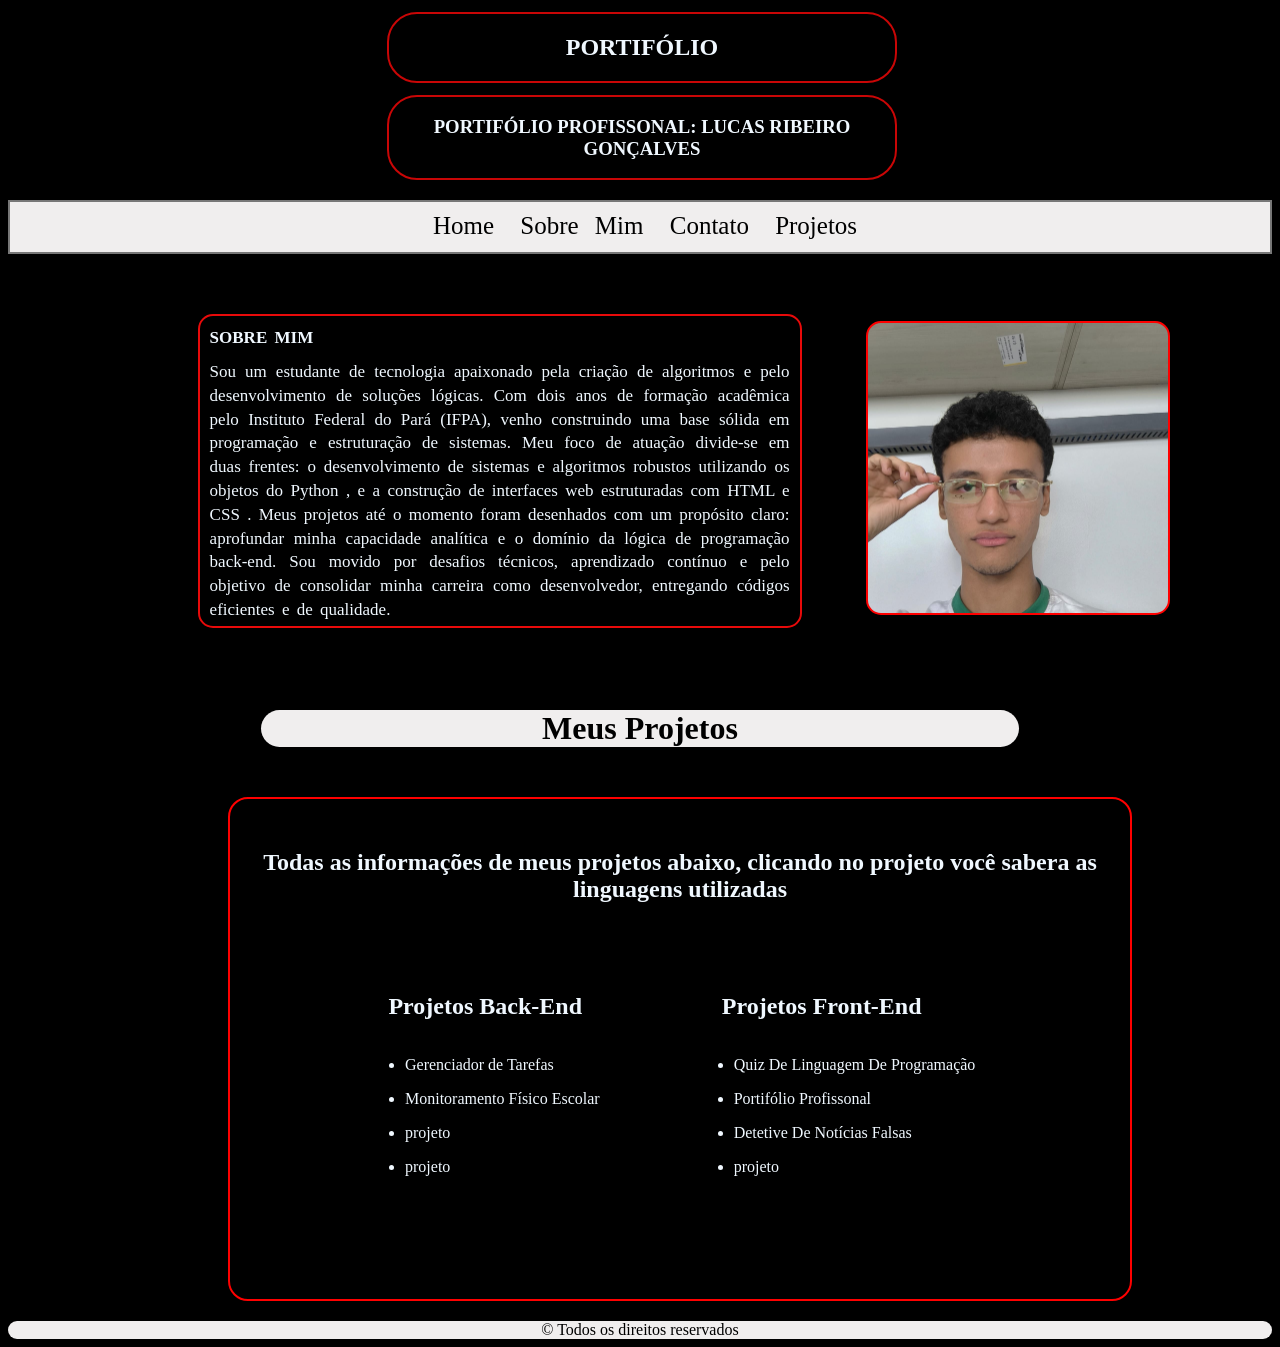
<file: index.html>
<!DOCTYPE html>
<html lang="pt-br">
<head>
    <meta charset="UTF-8">
    <meta name="viewport" content="width=device-width, initial-scale=1.0">
    <title>Portifólio</title>
    <link rel="stylesheet" href="css/style.css">
</head>
<body>  
    <header>
        <section id="home" class="saudacao">
            <h1>PORTIFÓLIO</h1>
        </section>
        <section class="saudacao">
            <h3>PORTIFÓLIO PROFISSONAL: LUCAS RIBEIRO GONÇALVES</h3>
        </section>
    </header>
        <nav class="guia">
            <a class="botao_nav" href="#home">Home</a>
            <a class="botao_nav" href="#sobre_mim">Sobre Mim</a>
            <a class="botao_nav" href="#contato">Contato</a>
            <a class="botao_nav" href="#meus_projetos">Projetos</a>
        </nav>
    <section id="sobre_mim" class="sobre_mim">
        <p class="conteudo_sobre_mim"> <b>SOBRE MIM</b></p>
        <p class="conteudo_sobre_mim">Sou um estudante de tecnologia apaixonado pela criação de algoritmos e pelo desenvolvimento de soluções lógicas. Com dois anos de formação acadêmica pelo Instituto Federal do Pará (IFPA), venho construindo uma base sólida em programação e estruturação de sistemas.
        Meu foco de atuação divide-se em duas frentes: o desenvolvimento de sistemas e algoritmos robustos utilizando os objetos do Python , e a construção de interfaces web estruturadas com HTML e CSS . Meus projetos até o momento foram desenhados com um propósito claro: aprofundar minha capacidade analítica e o domínio da lógica de programação back-end. Sou movido por desafios técnicos, aprendizado contínuo e pelo objetivo de consolidar minha carreira como desenvolvedor, entregando códigos eficientes e de qualidade.</p>
    </section>
    <section class="foto">
    </section>
    <h1 class="meus_projetos">Meus Projetos</h1>
    <section id="meus_projetos">
        <main class="main">
            <h1 class="descricao_projetos">Todas as informações de meus projetos abaixo, clicando no projeto você sabera as linguagens utilizadas</h1>
            <div class="back_end">
                <h2 class="h2_main">Projetos Back-End</h2>
                <ul>
                    <li><p class="p_main">Gerenciador de Tarefas</p></li>
                    <li><p class="p_main">Monitoramento Físico Escolar</p></li>
                    <li><p class="p_main">projeto</p></li>
                    <li><p class="p_main">projeto</p></li>
                </ul>
            </div>
            <div class="front_end">
                <h2 class="h2_main">Projetos Front-End</h2>
                <ul>
                    <li><p class="p_main">Quiz De Linguagem De Programação</p></li>
                    <li><p class="p_main">Portifólio Profissonal</p></li>
                    <li><p class="p_main">Detetive De Notícias Falsas</p></li>
                    <li><p class="p_main">projeto</p></li>
                </ul>  
            </div>
        </main>
    </section> 
    <footer class="roda_pe">© Todos os direitos reservados</footer>  
</body>
</html>
</file>
<file: css/style.css>
body{
    background-color: black;
    color: aliceblue;
}

*{  
    font-family:'Times New Roman', Times, serif;
}  

nav{
    position: sticky;
    top:0;
}

.saudacao{
    border:2px solid rgb(201, 6, 6);
    border-radius:30px;
    text-align: center;
    width:40%;
    margin-left:30%;
    margin-top:12px;
}

a.botao{
    display:inline;
    margin-left:45%;
    color: white;
    text-decoration: none;
    background-color: rgb(253, 0, 0);
    padding: 2px;
    border-radius:9px;
}

.botao:hover{
    background-color:rgb(52, 40, 40);
    border:1px solid #777;
}

.sobre_mim{
    width:600px;
    height:310px;
    margin:60px;
    margin-left:15%;
    border:2px solid rgb(232, 10, 10);
    border-radius:15px;
    display: inline-block;
    text-align: justify;
    word-spacing: 3px;
    line-height: 1.4;
    font-size:17px;
}

.foto{
    width: 300px;
    height: 290px;
    border:2px solid red;
    display: inline-block;
    border-radius: 15px;
    background-image:url('../img/foto_perfil.jpg');
    background-size: cover;
    background-position:center;
}
.conteudo_sobre_mim{
    margin:10px;  
}

.meus_projetos{
    text-align:center;
    color: black; 
    background-color:#F0EEEE;
    margin-left:20%;
    margin-right:20%;
    border-radius:100px;
}

.guia{
    background-color:#F0EEEE;
    color:black;
    text-align: center;
    border: 2px solid #777;
    margin-top:20px;
    padding-top: 10px;
    height:40px;
    font-size: 25px;
    word-spacing: 10px;  
}

.botao_nav{
    text-decoration: none;
    color:black;
    margin-left:10px;
}

.botao_nav:hover{
    border-bottom: 2px solid rgb(33, 33, 243);
}

.main{
    border:2px solid red;
    width:900px;
    height:500px;
    margin-left:220px;
    margin-top: 50px;  
    border-radius:20px;
    
}

.h2_main{
    margin-left: 10%;
    display: inline-block;
}

.back_end{
    display:inline-block;
    margin-left: 15%;
}

.front_end{
    display: inline-block;
    margin-left: 10%;
}

.descricao_projetos{
    text-align: center;
    margin-bottom: 70px;
    margin-top:50px;
}

.roda_pe{
    background-color: #F0EEEE;
    text-align: center;
    color:black;
    margin-top:20px;
    border-radius:30px;
}
</file>
